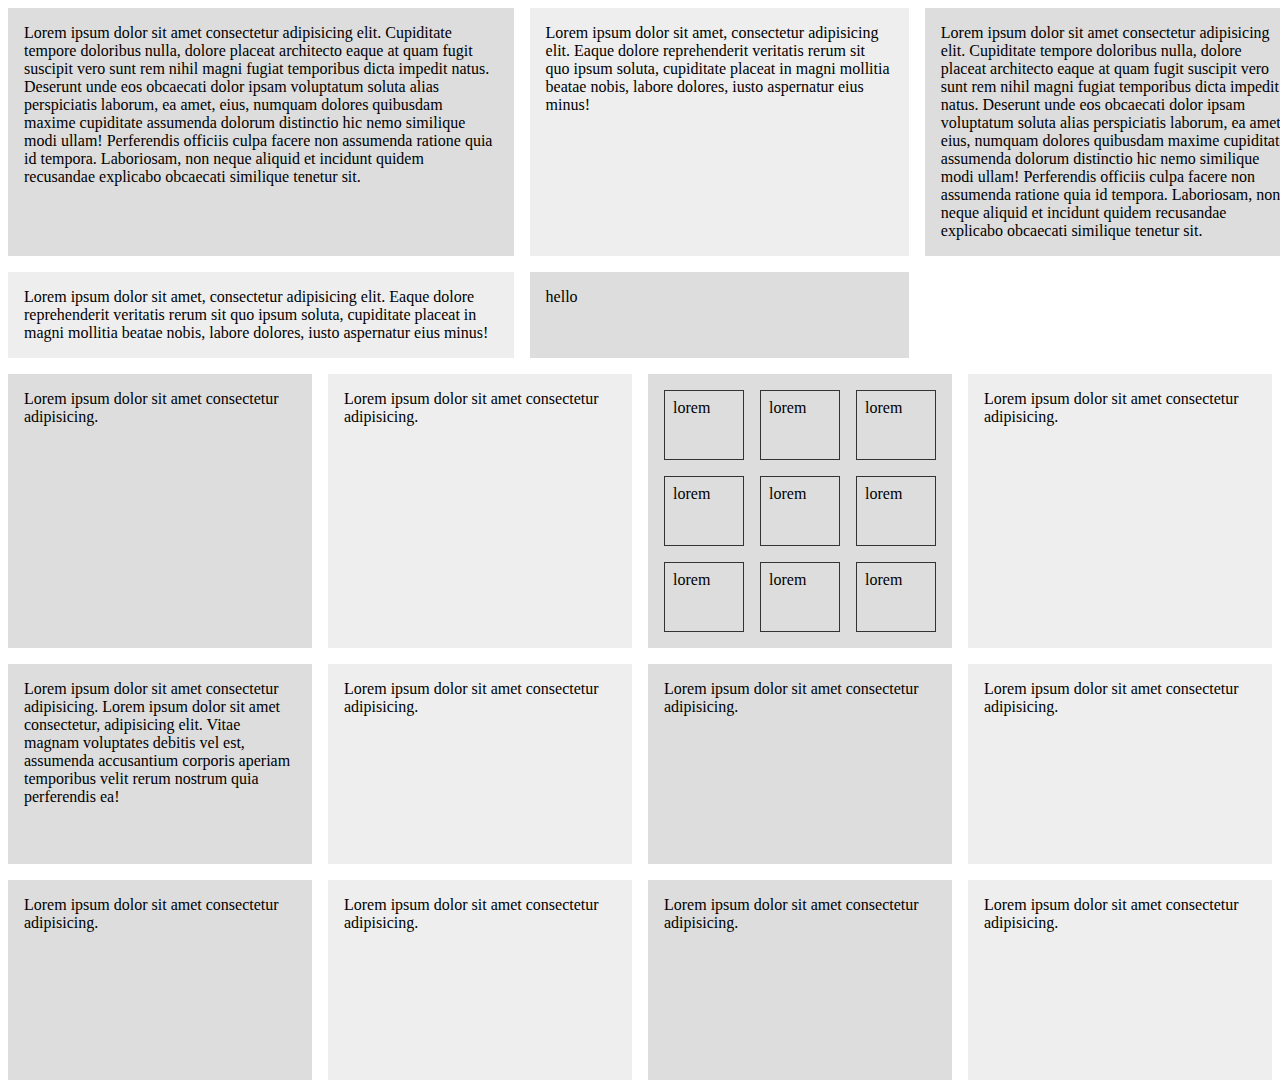
<file: survey-master/testDELETE.html>
<!DOCTYPE html>
<html lang="en">
  <head>
    <meta charset="UTF-8" />
    <meta name="viewport" content="width=device-width, initial-scale=1.0" />
    <title>Document</title>

    <style>
      .wrapper {
        display: grid;
        grid-template-columns: 40% 30% 30%;
        grid-gap: 1em;
      }

      .wrapper2 {
        padding-top: 1em;
        display: grid;
        grid-gap: 1em;
        grid-template-columns: repeat(4, 1fr);
        /* sets column height to stop overflow  */
        grid-auto-rows: minmax(200px, auto);
      }
      .wrapper > div,
      .wrapper2 > div {
        background: #eee;
        padding: 1em;
      }
      .wrapper > div:nth-of-type(odd),
      .wrapper2 > div:nth-of-type(odd) {
        background: #ddd;
      }

      .nested {
        display: grid;
        grid-template-columns: repeat(3, 1fr);
        grid-gap: 1em;
        grid-auto-rows: 70px;
      }
      .nested > div {
        border: #333 1px solid;
        padding: 0.5em;
      }
    </style>
  </head>
  <body>
    <div class="wrapper">
      <div>
        Lorem ipsum dolor sit amet consectetur adipisicing elit. Cupiditate
        tempore doloribus nulla, dolore placeat architecto eaque at quam fugit
        suscipit vero sunt rem nihil magni fugiat temporibus dicta impedit
        natus. Deserunt unde eos obcaecati dolor ipsam voluptatum soluta alias
        perspiciatis laborum, ea amet, eius, numquam dolores quibusdam maxime
        cupiditate assumenda dolorum distinctio hic nemo similique modi ullam!
        Perferendis officiis culpa facere non assumenda ratione quia id tempora.
        Laboriosam, non neque aliquid et incidunt quidem recusandae explicabo
        obcaecati similique tenetur sit.
      </div>
      <div>
        Lorem ipsum dolor sit amet, consectetur adipisicing elit. Eaque dolore
        reprehenderit veritatis rerum sit quo ipsum soluta, cupiditate placeat
        in magni mollitia beatae nobis, labore dolores, iusto aspernatur eius
        minus!
      </div>
      <div>
        Lorem ipsum dolor sit amet consectetur adipisicing elit. Cupiditate
        tempore doloribus nulla, dolore placeat architecto eaque at quam fugit
        suscipit vero sunt rem nihil magni fugiat temporibus dicta impedit
        natus. Deserunt unde eos obcaecati dolor ipsam voluptatum soluta alias
        perspiciatis laborum, ea amet, eius, numquam dolores quibusdam maxime
        cupiditate assumenda dolorum distinctio hic nemo similique modi ullam!
        Perferendis officiis culpa facere non assumenda ratione quia id tempora.
        Laboriosam, non neque aliquid et incidunt quidem recusandae explicabo
        obcaecati similique tenetur sit.
      </div>
      <div>
        Lorem ipsum dolor sit amet, consectetur adipisicing elit. Eaque dolore
        reprehenderit veritatis rerum sit quo ipsum soluta, cupiditate placeat
        in magni mollitia beatae nobis, labore dolores, iusto aspernatur eius
        minus!
      </div>
      <div>hello</div>
    </div>
    <div class="wrapper2">
      <div>Lorem ipsum dolor sit amet consectetur adipisicing.</div>
      <div>Lorem ipsum dolor sit amet consectetur adipisicing.</div>
      <div class="nested">
        <div>lorem</div>
        <div>lorem</div>
        <div>lorem</div>
        <div>lorem</div>
        <div>lorem</div>
        <div>lorem</div>
        <div>lorem</div>
        <div>lorem</div>
        <div>lorem</div>
      </div>
      <div>Lorem ipsum dolor sit amet consectetur adipisicing.</div>
      <div>
        Lorem ipsum dolor sit amet consectetur adipisicing. Lorem ipsum dolor
        sit amet consectetur, adipisicing elit. Vitae magnam voluptates debitis
        vel est, assumenda accusantium corporis aperiam temporibus velit rerum
        nostrum quia perferendis ea!
      </div>
      <div>Lorem ipsum dolor sit amet consectetur adipisicing.</div>
      <div>Lorem ipsum dolor sit amet consectetur adipisicing.</div>
      <div>Lorem ipsum dolor sit amet consectetur adipisicing.</div>
      <div>Lorem ipsum dolor sit amet consectetur adipisicing.</div>
      <div>Lorem ipsum dolor sit amet consectetur adipisicing.</div>
      <div>Lorem ipsum dolor sit amet consectetur adipisicing.</div>
      <div>Lorem ipsum dolor sit amet consectetur adipisicing.</div>
    </div>
  </body>
</html>
</file>
